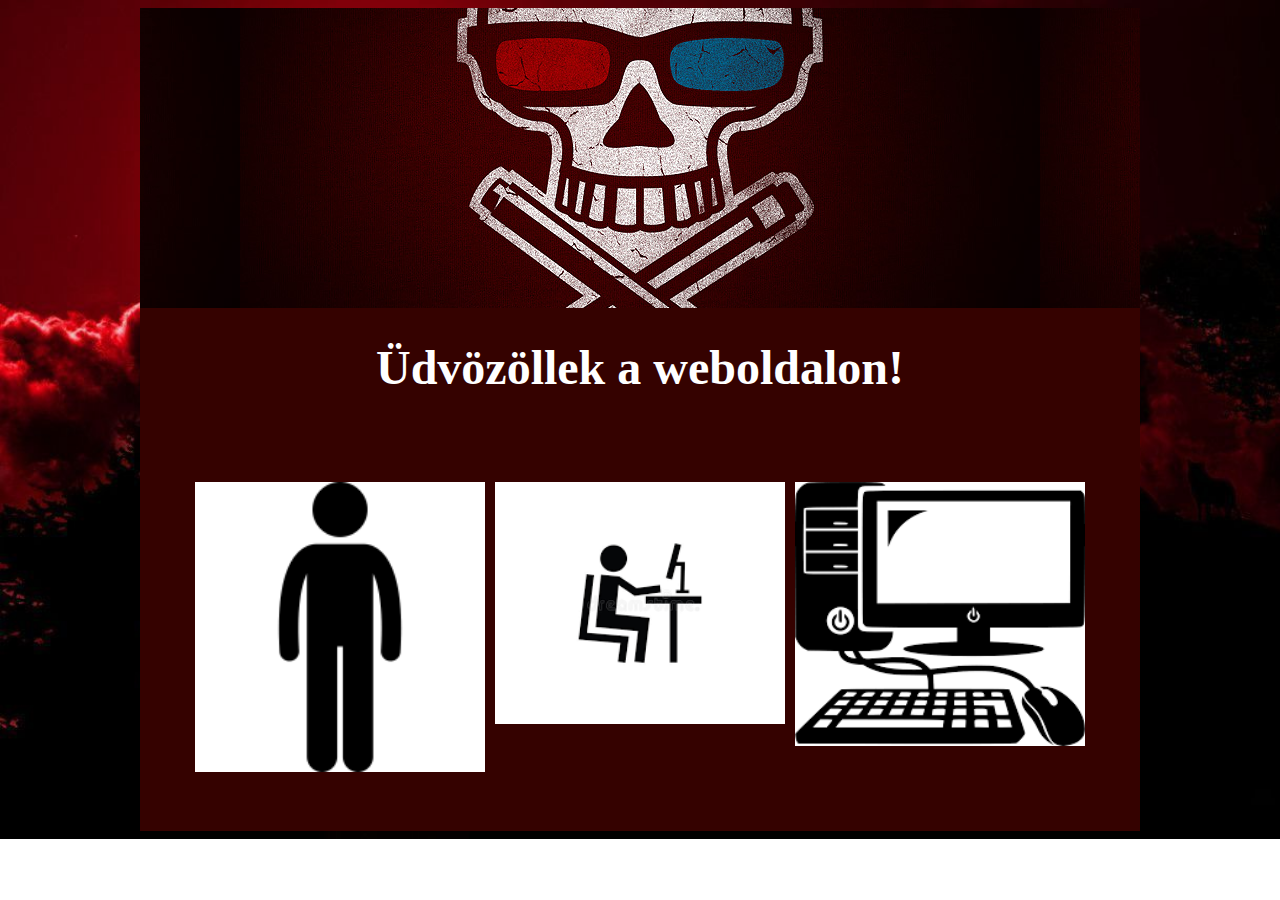
<file: index.html>
<!DOCTYPE html>
<html lang="hu">
<head>
    <meta charset="UTF-8">
    <meta http-equiv="X-UA-Compatible" content="IE=edge">
    <meta name="viewport" content="width=device-width, initial-scale=1.0">
    <title>Bella Richárd</title>
    <link rel="stylesheet" href="stilus.css">

    <style>
        * {box-sizing: border-box;}
        </style>
</head>
<body>
    <main>
        <header>
        </header>
        <nav>
           <h1>Üdvözöllek a weboldalon!</h1>
        </nav>
        <article>
            <div class=sor>
                <div class="Profilkép">
                    <a href="magamrol.html"><img src="Képek/myself.png" alt="Myself" class="image" style="width:100%"></a>
                    <div class="overlay">Magamról</div>
                </div>
                <div class="Munkáim">
                    <a href="Munkáim.html"><img src="Képek/munkák.png" alt="munkák" class="image" style="width:100%"></a>
                    <div class="overlay">Munkáim a Számalkban</div>
                </div>
                <div class="videojatekok">
                    <a href="videojatekok.html"><img src="Képek/videojatekok.png" alt="hobby" class="image" style="width:100%"></a>
                    <div class="overlay">Kedvenc játékaim</div>
                </div>
            </div>
        </article>
        <aside>
        </aside>
        <section>

        </section>
        <footer>

        </footer>

    </main>
    
</body>
</html>
</file>
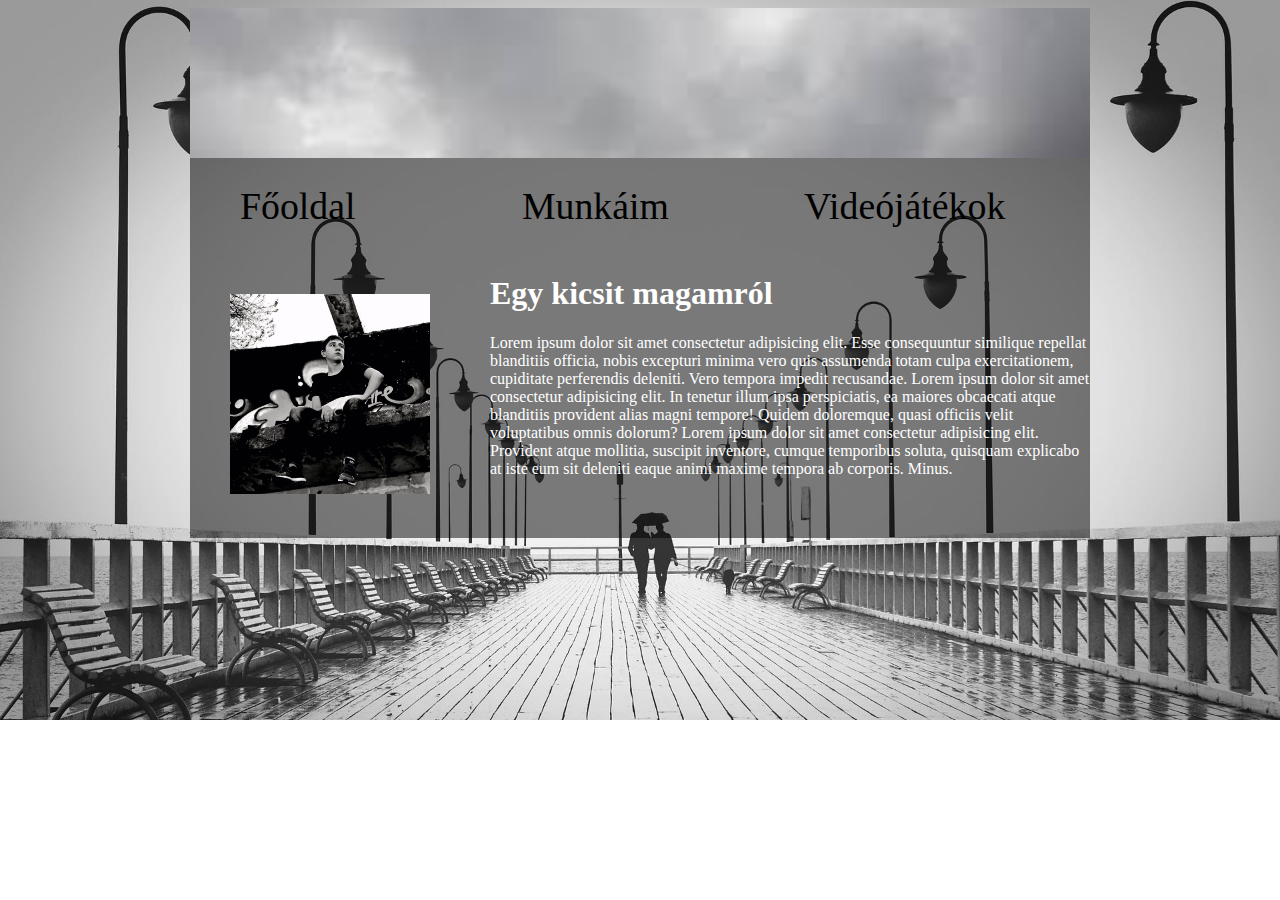
<file: magamrol.html>
<!DOCTYPE html>
<html lang="hu">
<head>
    <meta charset="UTF-8">
    <meta http-equiv="X-UA-Compatible" content="IE=edge">
    <meta name="viewport" content="width=device-width, initial-scale=1.0">
    <title>Bella Richárd</title>
    <link rel="stylesheet" href="magamrol.css">
</head>
<body>
    <main>
        <header>

        </header>
        <nav>
            <ul>
                <li style="color:black"><a href="Index.html">Főoldal</a></li>
                <li style="color:black"><a href="Munkáim.html">Munkáim</a></li>
                <li style="color:black"><a href="videojatekok.html">Videójátékok</a></li>
            </ul>
        </nav>
        <article>
            <h1>Egy kicsit magamról</h1>
            <p>Lorem ipsum dolor sit amet consectetur adipisicing elit. Esse consequuntur similique repellat blanditiis officia, nobis excepturi minima vero quis assumenda totam culpa exercitationem, cupiditate perferendis deleniti. Vero tempora impedit recusandae. Lorem ipsum dolor sit amet consectetur adipisicing elit. In tenetur illum ipsa perspiciatis, ea maiores obcaecati atque blanditiis provident alias magni tempore! Quidem doloremque, quasi officiis velit voluptatibus omnis dolorum? Lorem ipsum dolor sit amet consectetur adipisicing elit. Provident atque mollitia, suscipit inventore, cumque temporibus soluta, quisquam explicabo at iste eum sit deleniti eaque animi maxime tempora ab corporis. Minus.</p>
        </article>
        <aside>
            <img src="Képek/Profilkép.jpg" alt="profilkép">
        </aside>
        <section>

        </section>
        <footer>

        </footer>

    </main>
</body>
</html>
</file>
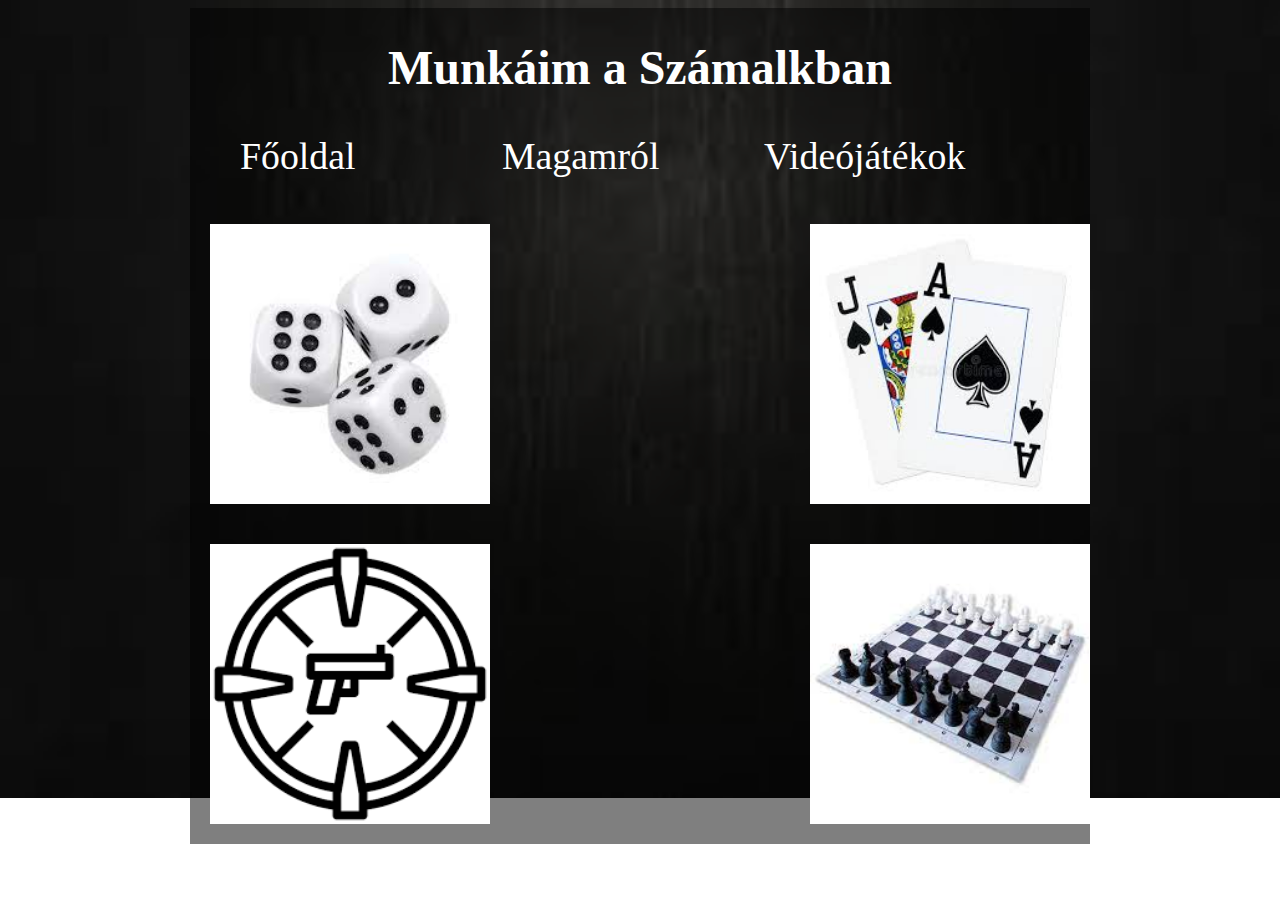
<file: Munkáim.html>
<!DOCTYPE html>
<html lang="hu">
<head>
    <meta charset="UTF-8">
    <meta http-equiv="X-UA-Compatible" content="IE=edge">
    <meta name="viewport" content="width=device-width, initial-scale=1.0">
    <title>Bella Richárd</title>
    <link rel="stylesheet" href="munkaim.css">
    <style>
        * {box-sizing: border-box;}
        </style>
</head>
<body>
    <main>
        <header>
            <h1>Munkáim a Számalkban</h1>
        </header>
        <nav>
            <ul>
                <li style="color:black"><a href="Index.html">Főoldal</a></li>
                <li style="color:black"><a href="magamrol.html">Magamról</a></li>
                <li style="color:black"><a href="videojatekok.html">Videójátékok</a></li>
            </ul>
        </nav>
        <article>
            <div class="kepek">
                <div class="dobó">
                    <a href="Letoltes/kocka.py" download>
                    <img src="Képek/dobókocka.jpg" alt="kocka" class="bal1"></a>
                    <div class="overlay">Dobókocka PY</div>
                    </a>
                </div>
                <div class="black">
                    <a href="Letoltes/jatek.py" download>
                    <img src="Képek/blackjack.jpg" alt="blackjack" class="jobb1"></a>
                    <div class="overlay">Blackjack PY</div>
                    </a>
                </div>
                <div class="csapat">
                    <a href="csapatmunka.html"><img src="Képek/csapatmunka.png" alt="csapat" class="bal2"></a>
                    <div class="overlay">Csapatmunka WEB</div>
                </div>
                <div class="Sakk">
                    <a href="Sakk.html"><img src="Képek/sakk.jpg" alt="sakk" class="jobb2"></a>
                    <div class="overlay">Sakk WEB</div>
                </div>
            </div>
        </article>
        <aside>
        </aside>
        <section>

        </section>
        <footer>

        </footer>

    </main>
</body>
</html>
</file>
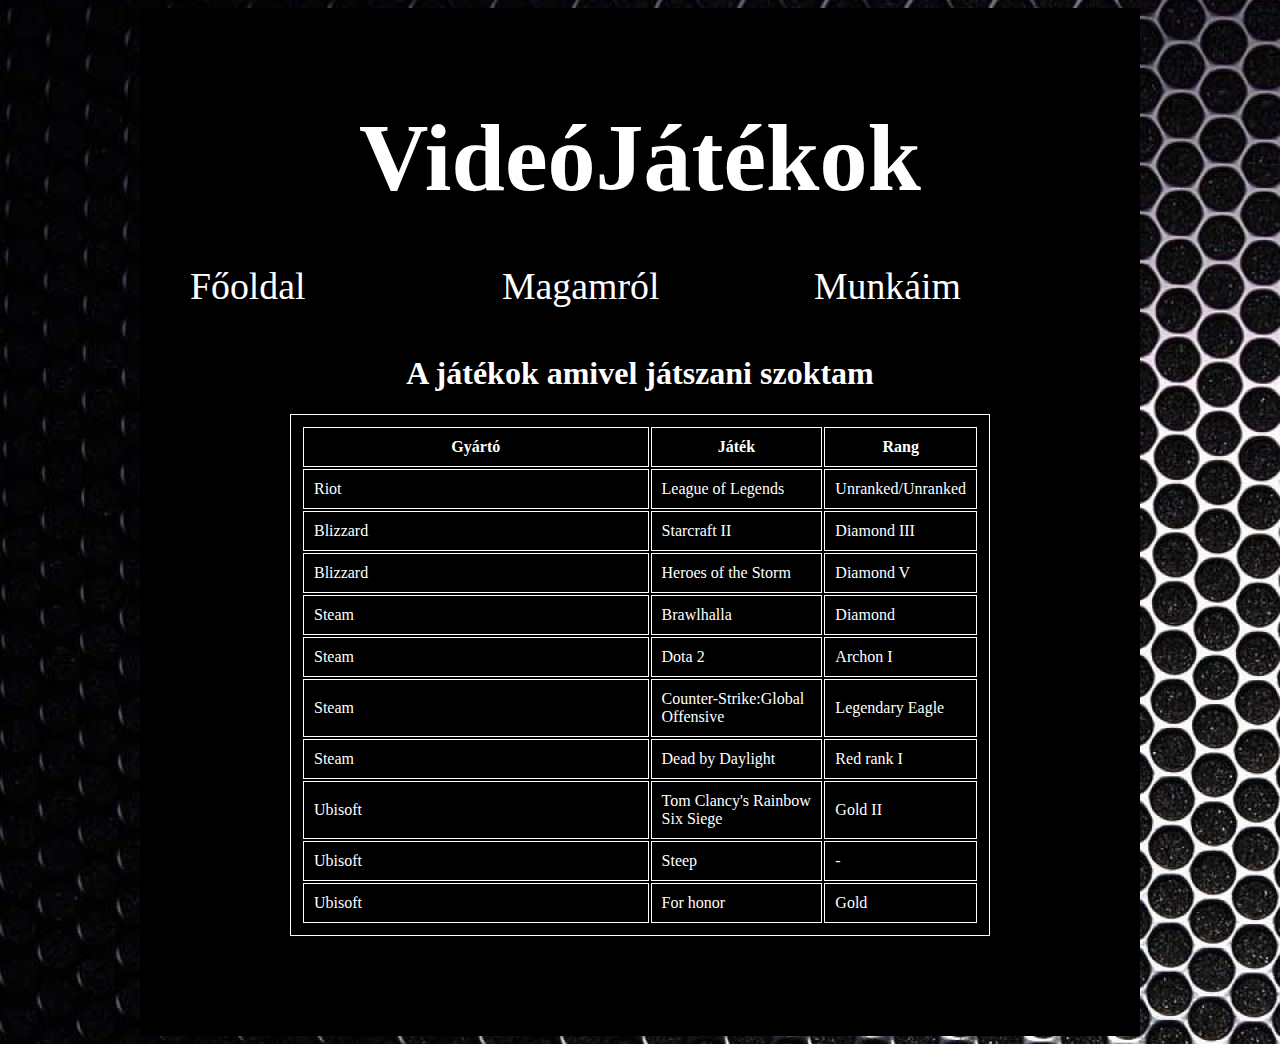
<file: videojatekok.html>
<!DOCTYPE html>
<html lang="hu">
<head>
    <meta charset="UTF-8">
    <meta http-equiv="X-UA-Compatible" content="IE=edge">
    <meta name="viewport" content="width=device-width, initial-scale=1.0">
    <title>Bella Richárd</title>
    <link rel="stylesheet" href="videojatekok.css">
</head>
<body>
    <main>
        <header>
            <h1> VideóJátékok</h1>
        </header>
        <nav>
            <ul>
                <li style="color:black"><a href="Index.html">Főoldal</a></li>
                <li style="color:black"><a href="magamrol.html">Magamról</a></li>
                <li style="color:black"><a href="Munkáim.html">Munkáim</a></li>
            </ul>
        </nav>
        <article>
            <h1>A játékok amivel játszani szoktam</h1>
        </article>
        <aside>
            <table>
                <tr>
                  <th>Gyártó</th>
                  <th>Játék</th>
                  <th>Rang</th>
                </tr>
                <tr>
                  <td>Riot</td>
                  <td>League of Legends</td>
                  <td>Unranked/Unranked</td>
                </tr>
                <tr>
                  <td>Blizzard</td>
                  <td>Starcraft II</td>
                  <td>Diamond III</td>
                </tr>
                <tr>
                    <td>Blizzard</td>
                    <td>Heroes of the Storm</td>
                    <td>Diamond V</td>
                </tr>
                <tr>
                    <td>Steam</td>
                    <td>Brawlhalla</td>
                    <td>Diamond</td>
                </tr>
                <tr>
                    <td>Steam</td>
                    <td>Dota 2</td>
                    <td>Archon I</td>
                </tr>
                <tr>
                    <td>Steam</td>
                    <td>Counter-Strike:Global Offensive</td>
                    <td>Legendary Eagle</td>
                </tr>
                <tr>
                    <td>Steam</td>
                    <td>Dead by Daylight</td>
                    <td>Red rank I</td>
                </tr>
                <tr>
                    <td>Ubisoft</td>
                    <td>Tom Clancy's Rainbow Six Siege</td>
                    <td>Gold II</td>
                </tr>
                <tr>
                    <td>Ubisoft</td>
                    <td>Steep</td>
                    <td> - </td>
                </tr>
                <tr>
                    <td>Ubisoft</td>
                    <td>For honor</td>
                    <td>Gold</td>
                </tr>
              </table>
        </aside>
        <section>

        </section>
        <footer>

        </footer>

    </main>
</body>
</html>
</file>
<file: stilus.css>
body{
    background-image: url(Képek/redmoon.jpg);
    background-size: 100%;
    background-repeat: no-repeat;
    background-size: cover;
}
main{
    max-width: 1000px;
    margin: auto;
    display:grid;
    background: #350200;
    grid-template-areas:"h  h  h" 
                        "n  n  n"
                        "a  a  a"
                        "as as as"
                        "s  s  s"
                        "f  f  f";

    grid-template-columns: 1fr 1fr 1fr;
}


header{
    text-align: center;
    grid-area: h;
    background-image: url(Képek/killers.jpg);
    background-position: center;
    height: 300px;
    grid-area: h;
}

article{
    grid-area: a;
    background-color: #350200;

}
.Profilkép{
    float: left;
  width: 33.33%;
  padding: 5px;
}
.Munkáim{
    float: left;
  width: 33.33%;
  padding: 5px;
}
.videojatekok{
    float: left;
  width: 33.33%;
  padding: 5px;
}
.sor::after {
    content: "";
    clear: both;
    display: table;
}
.sor{
    padding: 50px;

}
.Profilkép {
    position: relative;
    width: 50%;
    max-width: 300px;
  }
  .Munkáim {
      position: relative;
    width: 50%;
    max-width: 300px;
  }
  .videojatekok{
      position: relative;
    width: 50%;
    max-width: 300px;
  }
  
  .image {
    width: 100%;
    height: auto;
  }
  
  .overlay {
    position: absolute; 
    bottom: 0; 
    background: rgb(0, 0, 0);
    background: rgba(0, 0, 0, 0.5);
    color: #f1f1f1; 
    width: 100%;
    transition: .5s ease;
    opacity:0;
    color: white;
    font-size: 20px;
    padding: 20px;
    text-align: center;
  }
  
  .Profilkép:hover .overlay {
    opacity: 1;
  }
  .Munkáim:hover .overlay {
      opacity: 1;
  }
  .videojatekok:hover .overlay{
      opacity: 1;
  }
nav{
    grid-area: n;
}
nav h1{
    font-family: 'Times New Roman', Times, serif;
    text-align: center;
    color: white;
    font-size: 300%;
}
@media only screen and (max-width: 600px) {
    main{
        max-width: 1000px;
        margin: auto;
        display:grid;
        background: #350200;
        grid-template-areas:"h" 
                            "n"
                            "a"
                            "as"
                            "s"
                            "f";
        grid-template-columns: 1fr;
    }
    nav{
        grid-area: n;
    }
    article{
        grid-area: a;
    }
    aside{
        grid-area: as;
    }
    section{
        grid-area: s;
    }
    footer{
        grid-area: f;
        }
}
</file>
<file: magamrol.css>
body{
    background-image: url(Képek/magamrolhatterkep.jpg);
    background-size: 100%;
    background-repeat: no-repeat;
    
}
main{
    max-width: 900px;
    margin: auto;
    display:grid;
    background: rgba(0, 0, 0, 0.5);
    grid-template-areas:"h  h  h" 
                        "n  n  n"
                        "as a  a"
                        "s  s  s"
                        "f  f  f";

    grid-template-columns: 1fr 1fr 1fr;
}
header{
    background-image: url(Képek/felhő.jpg);
    background-repeat: no-repeat;
    background-position: center;
    background-size: cover;
    height: 150px;
    grid-area: h;
}
nav {
    grid-area: n;
    grid-template-columns: 1fr 1fr 1fr;
}
nav u{
    overflow:hidden;
    color: black;
}
nav li {
text-decoration-color: black;
display:inline-block;
text-decoration: none;
width: 30%;
padding: 10px;

    }
nav ul li a{
    color: black;
    font-size: 1cm;
    text-decoration: none;
}
a:hover {
    color: white;
}

article{
    grid-area: a;
    color: white;

}
aside{
    grid-area: as;
}

aside img{
    height: 200px;
    width: 200px;
    padding: 40px;
}
section{
    grid-area: s;
}
footer{
    grid-area: f;
}

@media only screen and (max-width: 600px) {
    main{
        max-width: 1000px;
        margin: auto;
        display:grid;
        background: rgba(0, 0, 0, 0.5);
        grid-template-areas:"h" 
                            "n"
                            "a"
                            "as"
                            "s"
                            "f";
        grid-template-columns: 1fr;
    }
    nav{
        grid-area: n;
        grid-template-columns: 1fr;
    }
    article{
        grid-area: a;
        grid-template-columns: 1fr;
    }
    aside{
        grid-area: as;
    }
    section{
        grid-area: s;
    }
    footer{
        grid-area: f;
        }
    }
</file>
<file: munkaim.css>
body{
    background-image: url(Képek/munka1.jpg);
    background-repeat: no-repeat;
    background-size: cover;
    background-size: 100%;
}
main{
    max-width: 900px;
    margin: auto;
    display:grid;
    background: rgba(0, 0, 0, 0.5);
    grid-template-areas:"h  h  h" 
                        "n  n  n"
                        "a  a  a"
                        "a  a  a"
                        "f  f  f";

    grid-template-columns: 1fr 1fr 1fr;
}
header{
    grid-area: h;
    height: 100px;

}
header h1{
    color: white;
    font-size: 300%;
    text-align: center;
}
nav{
grid-area: n;
}
nav li {
    text-decoration-color: black;
    display:inline-block;
    text-decoration: none;
    width: 30%;
    padding: 10px;
    
        }
    nav ul li a{
        color: white;
        font-size: 1cm;
        text-decoration: none;
    }
    a:hover {
        color: red;
    }


article{
    grid-area: a;


}
aside{
    grid-area: as;
}

section{
    grid-area: s;
}
footer{
    grid-area: f;
}
img {
    height: 280px;
    min-width: 280px;
	padding:10px;
	margin:10px;
}
.bal1 {
    display: block;
    width: 100%;
    height: auto;
  }
.bal2 {
    display: block;
    width: 100%;
    height: auto;
  }
.jobb1 {
    display: block;
    width: 100%;
    height: auto;
    height: 300px;
  }
.jobb2 {
    display: block;
    width: 100%;
    height: auto;
  }
.dobó {
    position: relative;
    width: 50%;
    max-width: 300px;
  }
  .black {
    position: relative;
    width: 50%;
    max-width: 300px;
  }
.csapat {
    position: relative;
    width: 50%;
    max-width: 300px;
  }
.Sakk {
    position: relative;
    width: 50%;
    max-width: 300px;
  }
.dobó {
    float: left;
    clear: left;
}
.black {
    float: right;
    clear: right;
}
.csapat{
    float: left;
    clear: left;
}
.Sakk{
    float: right;
    clear: right;
}
.overlay {
    position: absolute;
    bottom: 0;
    background: rgb(0, 0, 0);
    background: rgba(0, 0, 0, 0.5); /* Black see-through */
    color: #f1f1f1;
    width: 100%;
    transition: .5s ease;
    opacity:0;
    color: white;
    font-size: 20px;
    padding: 20px;
    text-align: center;
  }
.dobó:hover .overlay {
    opacity: 1;
}

.black:hover .overlay {
    opacity: 1;
  }
.csapat:hover .overlay {
    opacity: 1;
}

.Sakk:hover .overlay {
    opacity: 1;
  }
@media only screen and (max-width: 600px) {
    main{
        max-width: 1000px;
        margin: auto;
        display:grid;
        background: rgba(0, 0, 0, 0.5);
        grid-template-areas:"h" 
                            "n"
                            "a"
                            "a";
        grid-template-columns: 1fr;
    }
    nav{
        grid-area: n;
        grid-template-columns: 1fr;
    }
    article{
        grid-area: a;
        grid-template-columns: 1fr;
    }
    aside{
        grid-area: as;
    }
    section{
        grid-area: s;
    }
    footer{
        grid-area: f;
}
}
</file>
<file: videojatekok.css>
body{
    background-image: url(Képek/hatter2.jpg);
}
main{
    max-width: 1000px;
    margin: auto;
    display:grid;
    background: black;
    grid-template-areas:"h  h  h" 
                        "n  n  n"
                        "a  a  a"
                        "as as as"
                        "s  s  s"
                        "f  f  f";

    grid-template-columns: 1fr 1fr 1fr;
}


header{
    font-size: 300%;
    height: 200px;
    grid-area: h;
    text-align: center;
    padding-top: 30px;
}
header h1{
    color: white;
}

article{
    grid-area: a;
    background-color: black;
    grid-template-columns: 1fr 1fr 1fr;

}
article h1{
    text-align: center;
    font-size: 200%;
    color:white;
    
}
aside{
    grid-area: as;
}
aside table{
    margin-left: auto;
    margin-right: auto;
    color: white;
}
table, th, td {
    border:1px solid white;
    width: 70%;
    padding: 10px;
  }
nav {
    grid-area: n;
    grid-template-columns: 1fr 1fr 1fr;
}
nav u{
    overflow:hidden;
    color: black;
}
nav li {
text-decoration-color: black;
display:inline-block;
text-decoration: none;
width: 30%;
padding: 10px;

    }
nav ul li a{
    color: white;
    font-size: 1cm;
    text-decoration: none;
}
a:hover {
    color: red;
}
footer{
    height: 100px;
}
@media only screen and (max-width: 600px) {
    main{
        max-width: 1000px;
        margin: auto;
        display:grid;
        background: black;
        grid-template-areas:"h" 
                            "n"
                            "a"
                            "as"
                            "s"
                            "f";
        grid-template-columns: 1fr;
    }
    nav{
        grid-area: n;
    }
    article{
        grid-area: a;
    }
    aside{
        grid-area: as;
    }
    section{
        grid-area: s;
    }
    footer{
        grid-area: f;
        }
}
</file>
